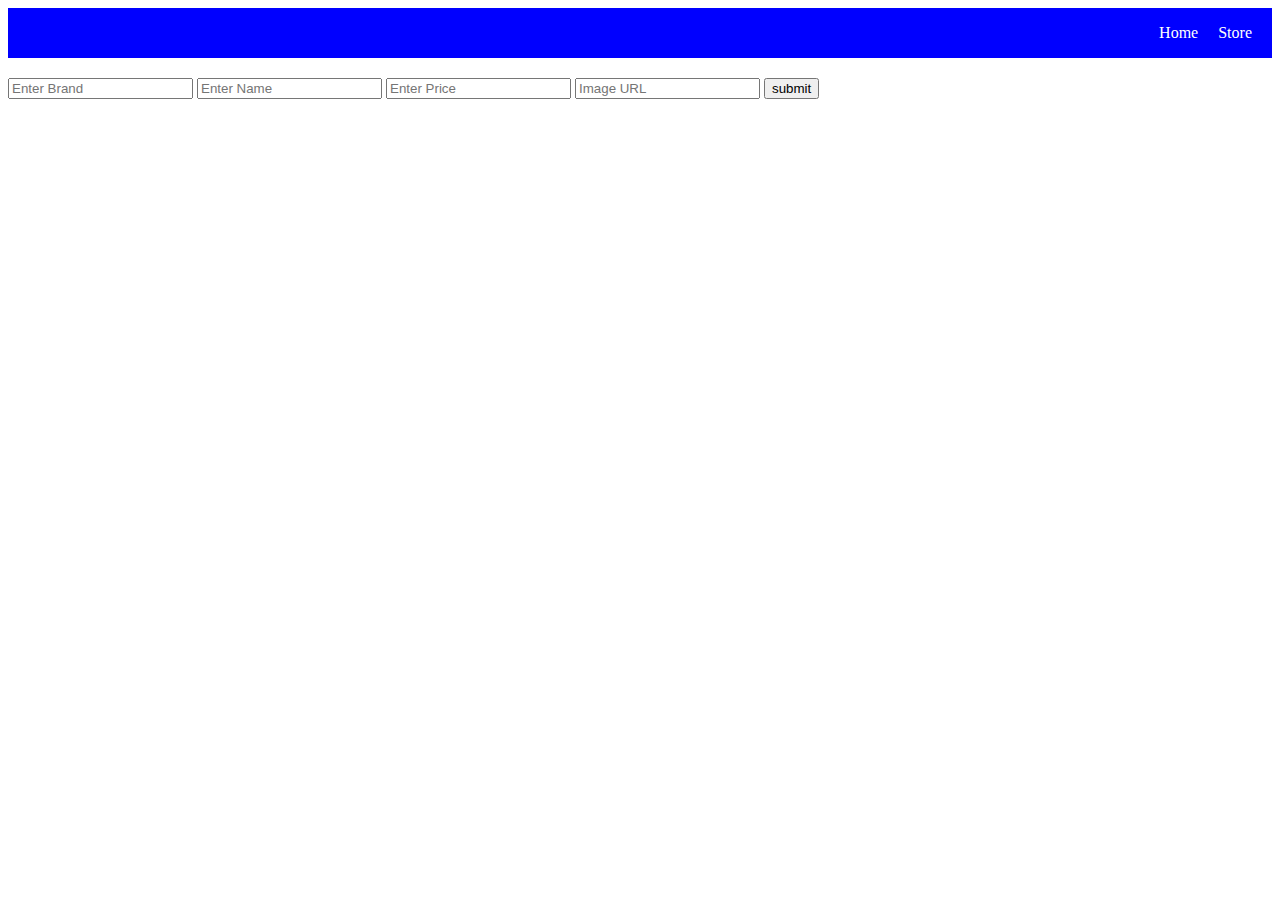
<file: swapnil/js211-c1-template_769205/index.html>
<!DOCTYPE html>
<html lang="en">
  <head>
    <meta charset="UTF-8" />
    <meta http-equiv="X-UA-Compatible" content="IE=edge" />
    <meta name="viewport" content="width=device-width, initial-scale=1.0" />
    <title>Home</title>
    <style>
      #navbar{
        display: flex;
        justify-content: flex-end;
        align-items: center;
        background-color: blue;
        gap: 20px;
        padding-right: 20px;
        height: 50px;
        margin-bottom: 20px;
      }
     #navbar>a{
      color: white;
      text-decoration: none;
     }
    </style>
  </head>
  <body>
    <!-- Navbar id:- "navbar"
link to home page and store page ids:- "home" and "store" respectively.
Input fields id:- 
- Brand name :- "mobile_brand"
- Product name :- "mobile_name"
- price :- "mobile_price"
- image url :- "mobile_image"

Submit button Id:- "submit" -->
<div id="navbar">
  <a href="index.html">Home</a>
  <a href="store.html">Store</a>
</div>
<form action="">
  <input type="text" name="" id="mobile_brand" placeholder="Enter Brand">
  <input type="text" name="" id="mobile_name" placeholder="Enter Name">
  <input type="number" name="" id="mobile_price" placeholder="Enter Price">
  <input type="text" name="" id="mobile_image" placeholder="Image URL">
  <button id="submit">submit</button>
</form>
  </body>
</html>
<script src="./scripts/index.js"></script>
</file>
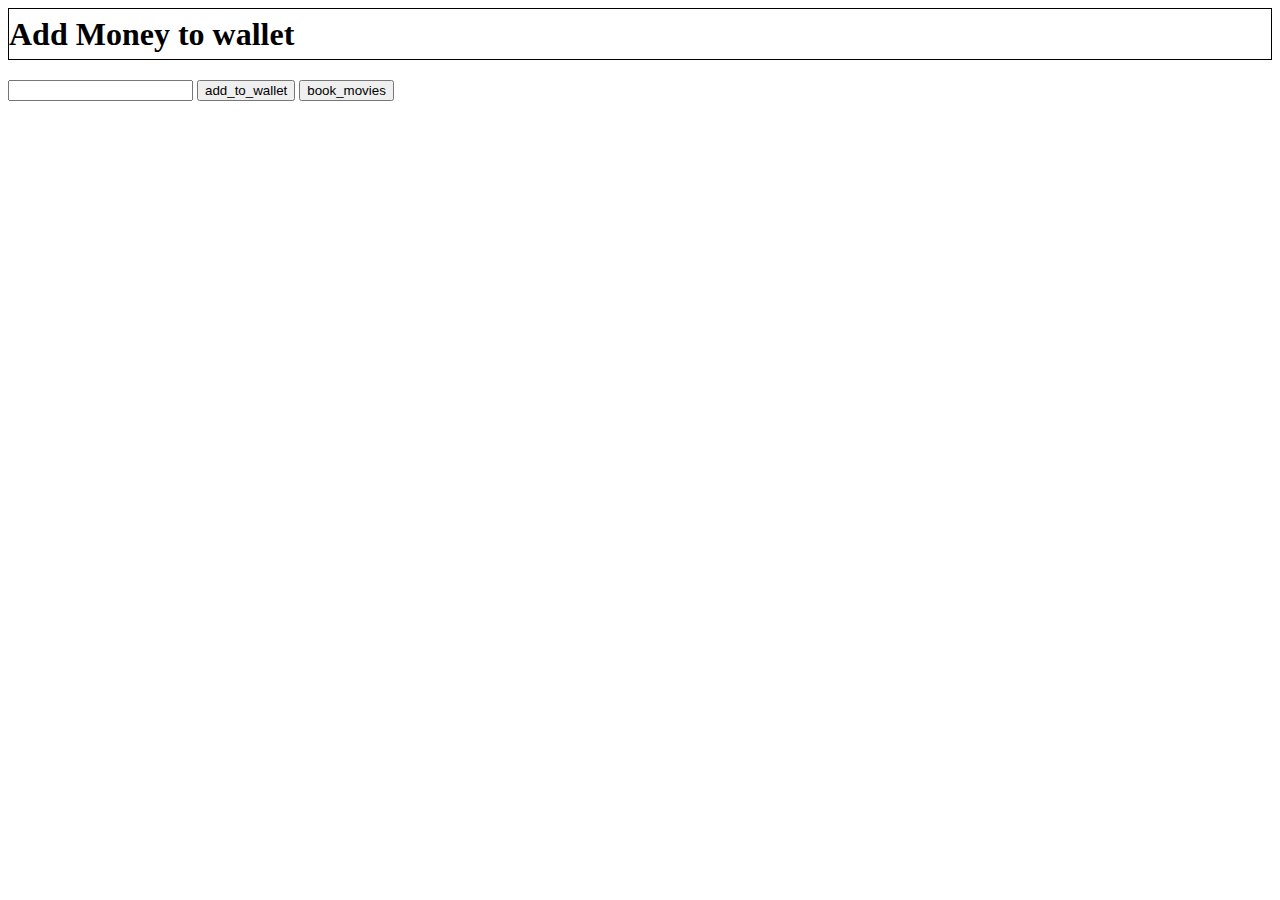
<file: swapnil/movie_app_676269/index.html>
<!DOCTYPE html>
<html lang="en">
  <head>
    <meta charset="UTF-8" />
    <meta http-equiv="X-UA-Compatible" content="IE=edge" />
    <meta name="viewport" content="width=device-width, initial-scale=1.0" />
    <title>Add Amount</title>
    <style>
      #navbar{
        display: flex;
        height: 50px;
        align-items: center;
        justify-content: space-between;
        border: 1px solid black;
        margin-bottom: 20px;
      }
    </style>
  </head>
  <body>
    <div id="navbar">
      <h1>Add Money to wallet</h1>
      <!-- Display the wallet amount here inside h1 tag with id as "wallet". Note only amount, no extra text. Like 500 not Rs 500 -->
      <h1 id="wallet">0</h1>
    </div>
    <div id="add-money">
      <!-- input box for accepting money with id as "amount" -->
      <!-- button with id as "add_to_wallet" -->
      <!-- button with id as "book_movies" to go to movies.html -->
      <input type="number" name="" id="amount">
      <button id="add_to_wallet" onclick="amount()">add_to_wallet </button>
      <button id="book_movies" onclick="book()">book_movies</button>
    </div>
  </body>
</html>
<script src="./scripts/index.js"></script>
</file>
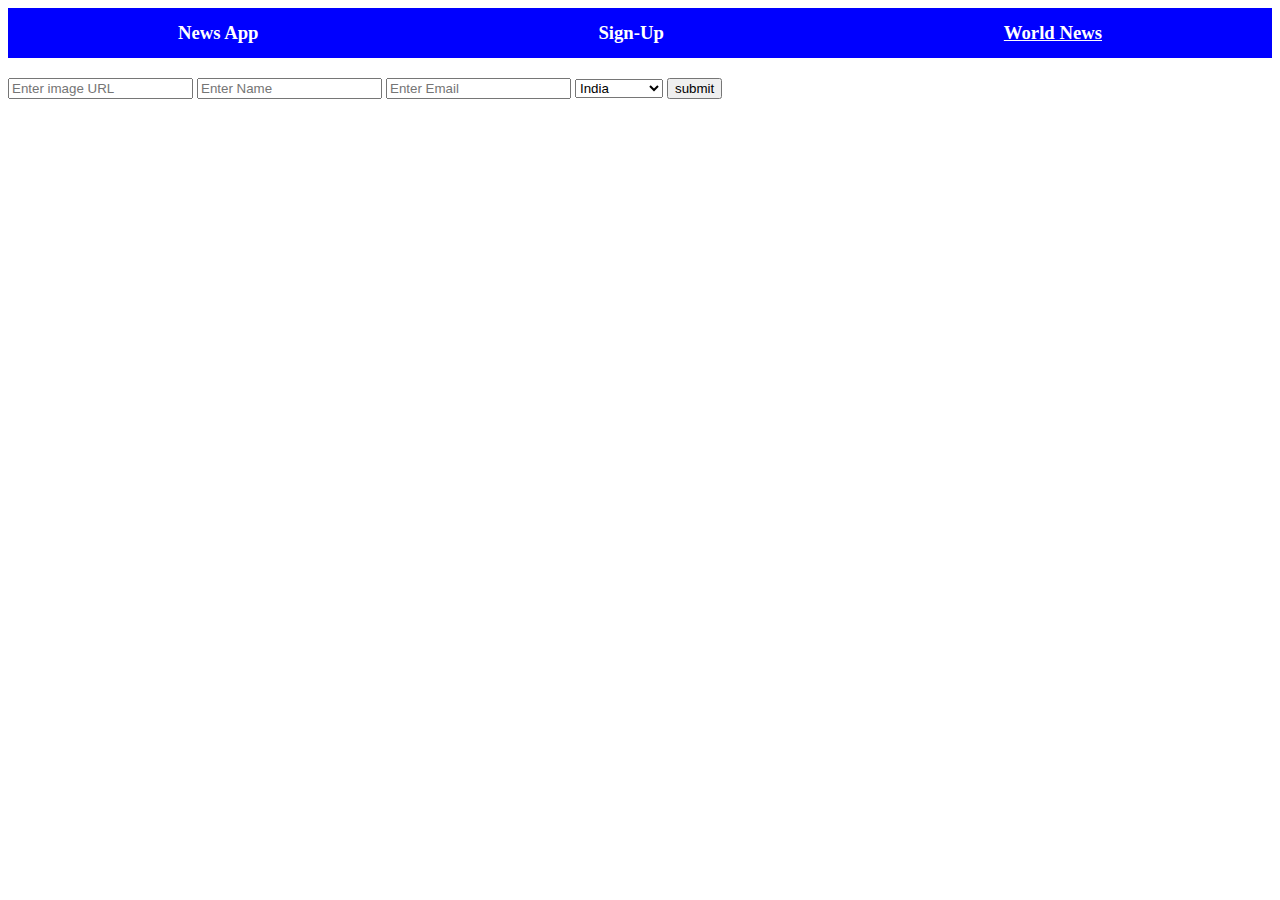
<file: swapnil/news_app_561529/index.html>
<!DOCTYPE html>
<html lang="en">
  <head>
    <meta charset="UTF-8" />
    <meta http-equiv="X-UA-Compatible" content="IE=edge" />
    <meta name="viewport" content="width=device-width, initial-scale=1.0" />
    <title>Home page</title>
    <style>
      #navbar{
        display: flex;
        justify-content: space-around;
        align-items: center;
        background-color: blue;
        color: white;
        margin-bottom: 20px;
        height: 50px;
      }
      #navbar>h3>a{
        color: white;
      }
    </style>
  </head>
  <body>
    <div id="navbar">
      <h3>News App</h3>
      <h3>Sign-Up</h3>
      <h3>
        <a href="worldNews.html">World News</a>
      </h3>
    </div>
    <div id="user-form">
      <!-- Profile Pic, (Id:- user_pic)
           Name, (Id:- user_name)
           Email, (Id:- user_email)
           country, (Id: user_country) >> Dropdown with options "India", "China", "Newzeland", "USA", "UK.  
           ** Submit button will have Id:- "submit". -->
           <form action="">
            <input type="text" name="" id="user_pic" placeholder="Enter image URL">
            <input type="text" name="" id="user_name" placeholder="Enter Name">
            <input type="email" name="" id="user_email" placeholder="Enter Email">
            <select name="" id="user_country">
              <option value="in">India</option>
              <option value="ch">China</option>
              <option value="nz">Newzeland</option>
              <option value="us">USA</option>
              <option value="uk">UK</option>
            </select>
            <button id="submit">submit</button>
           </form>

    </div>
  </body>
</html>
<script src="./scripts/index.js"></script>
</file>
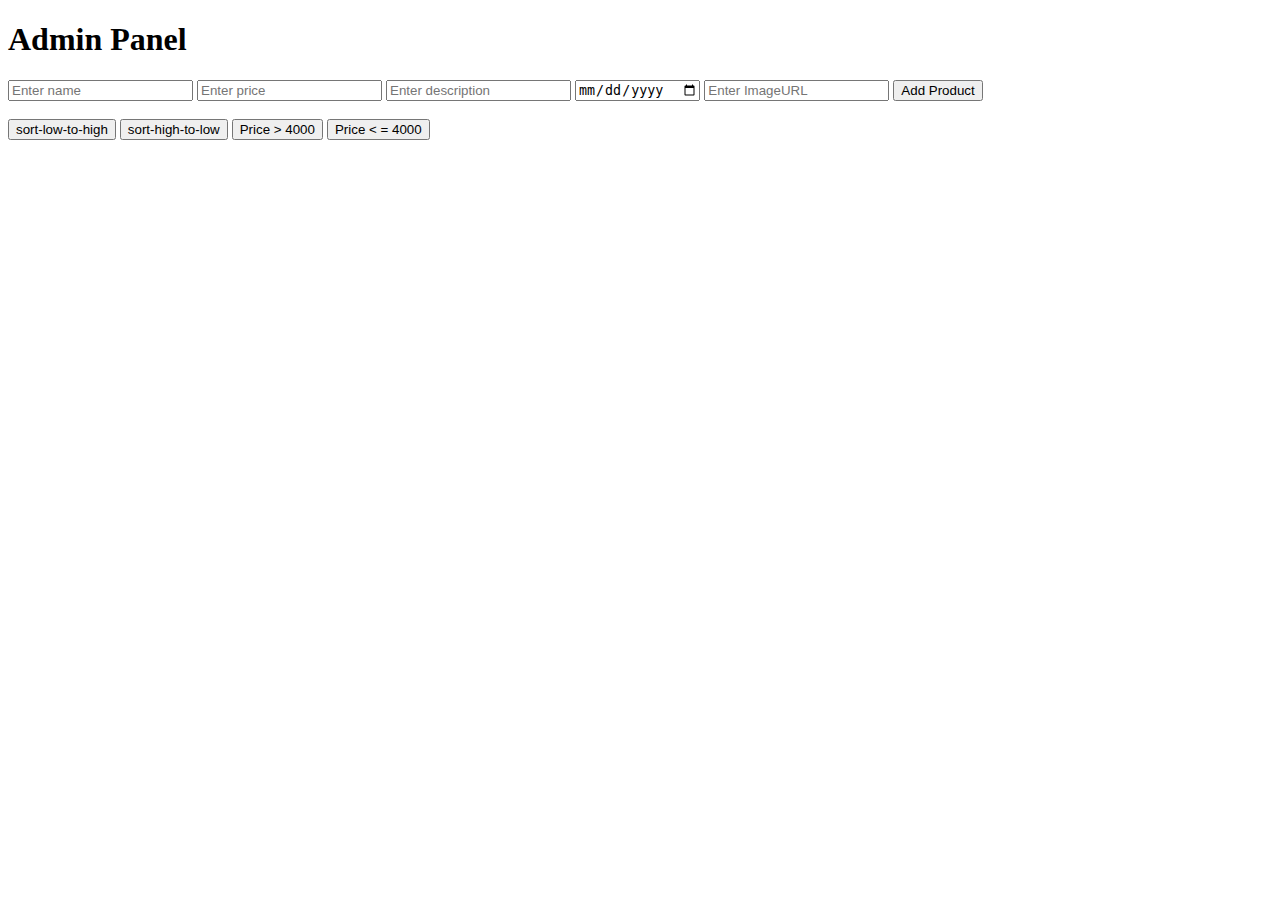
<file: swapnil/inventory_JSON_833483/inventory_JSON/index.html>
<!DOCTYPE html>
<html lang="en">
  <head>
    <meta charset="UTF-8" />
    <meta http-equiv="X-UA-Compatible" content="IE=edge" />
    <meta name="viewport" content="width=device-width, initial-scale=1.0" />
    <link rel="stylesheet" href="style.css" />
    <title>Document</title>
   
  </head>
  <body>
    <div id="navbar">
      <h1>Admin Panel</h1>
    </div>
    <!-- 1. Product form input boxes will have IDs as "name", "price", "description", "delivery" & "image" respectively.
 2. Add Product button ID :- "add_product".
 3. Sort Low to High button ID :- "sort-low-to-high"
 4. Sort High to Low button ID :- "sort-high-to-low"
 5. Price > 4000 button ID :-  "greater-than"
 6. Price < = 4000 button ID :- "less-than"
 7. All the products will be appended inside div with ID :- "container".
 8. Every product card will have class :- "item",
 9. The price in every card will have class :- "product_price" ,
 NOTE:- Show only price amount in number, no extra tesxt should be there.
 10.The delivery in every card will have class :- "product_delivery" 
 11. The remove button will have class :- "remove_item",
 12. The update button will have class :- "update_price" -->
 <form action="">
  <input type="text" name="" id="name" placeholder="Enter name">
  <input type="number" name="" id="price" placeholder="Enter price">
  <input type="text" name="" id="description" placeholder="Enter description">
  <input type="date" name="" id="delivery" placeholder="Enter Date">
  <input type="text" name="" id="image" placeholder="Enter ImageURL">
  <button id="add_product">Add Product</button>
</form> <br>
  <button id="sort-low-to-high" onclick="ltoh()">sort-low-to-high</button>
  <button id="sort-high-to-low" onclick="htol()">sort-high-to-low</button>
  <button id="greater-than" onclick="filterG()">Price > 4000</button>
  <button id="less-than" onclick="filterL()" >Price < = 4000</button> <br><br>
  <div id="container"></div>
  </body>
</html>
<script src="main.js"></script>
</file>
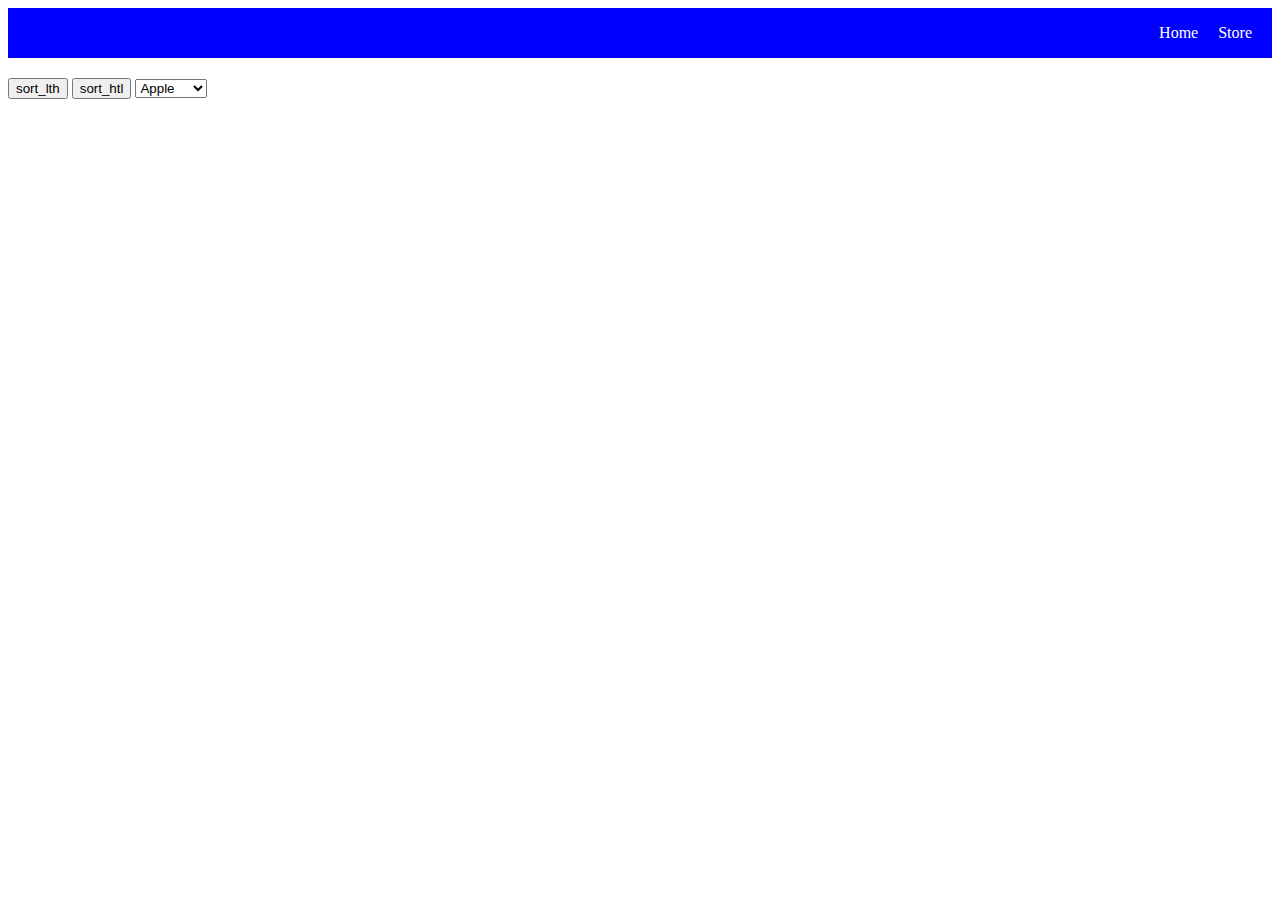
<file: swapnil/js211-c1-template_769205/store.html>
<!DOCTYPE html>
<html lang="en">
  <head>
    <meta charset="UTF-8" />
    <meta http-equiv="X-UA-Compatible" content="IE=edge" />
    <meta name="viewport" content="width=device-width, initial-scale=1.0" />
    <title>Store</title>
    <style>
       #navbar{
        display: flex;
        justify-content: flex-end;
        align-items: center;
        background-color: blue;
        gap: 20px;
        padding-right: 20px;
        height: 50px;
        margin-bottom: 20px;
      }
     #navbar>a{
      color: white;
      text-decoration: none;
     }
     #mobile_list{
      display: grid;
      grid-template-columns: repeat(4,1fr);
      grid-template-rows: repeat(auto,350px);
      gap: 20px;
      width: 90%;
      margin: auto;
      margin-top: 20px;
     }
     #mobile_list>div{
      border: 1px solid black;
     }
     #mobile_list>div>img{
      width: 100%;
      height: 200px;
     }
    </style>
  </head>
  <body>
    <!-- On store page append all mobiles inside div with Id :- "mobile_list",
Each mobile card will have class :- "mobile"
every remove button will have class :- "remove"
Sort from low to high button Id:- "sort_lth"
sort from high to low button Id:- "sort_htl"
select tag fro filtering will have Id:- "select_filter"
Must provide these brands as options :- 
a. apple
b. oneplus
c. nokia 
// Do not add extra text to price, only number should be there as shown below
// Price: 60000 (wrong)
// 60000 (Right)

-->
<div id="navbar">
  <a href="index.html">Home</a>
  <a href="store.html">Store</a>
</div>
<button id="sort_lth" onclick="lth()">sort_lth</button>
<button id="sort_htl" onclick="htl()">sort_htl</button>
<select name="" id="select_filter" onchange="filter()">
  <option value="apple">Apple</option>
  <option value="oneplus">Oneplus</option>
  <option value="nokia">Nokia</option>
</select>
<div id="mobile_list"></div>
  </body>
</html>
<script src="./scripts/store.js"></script>
</file>
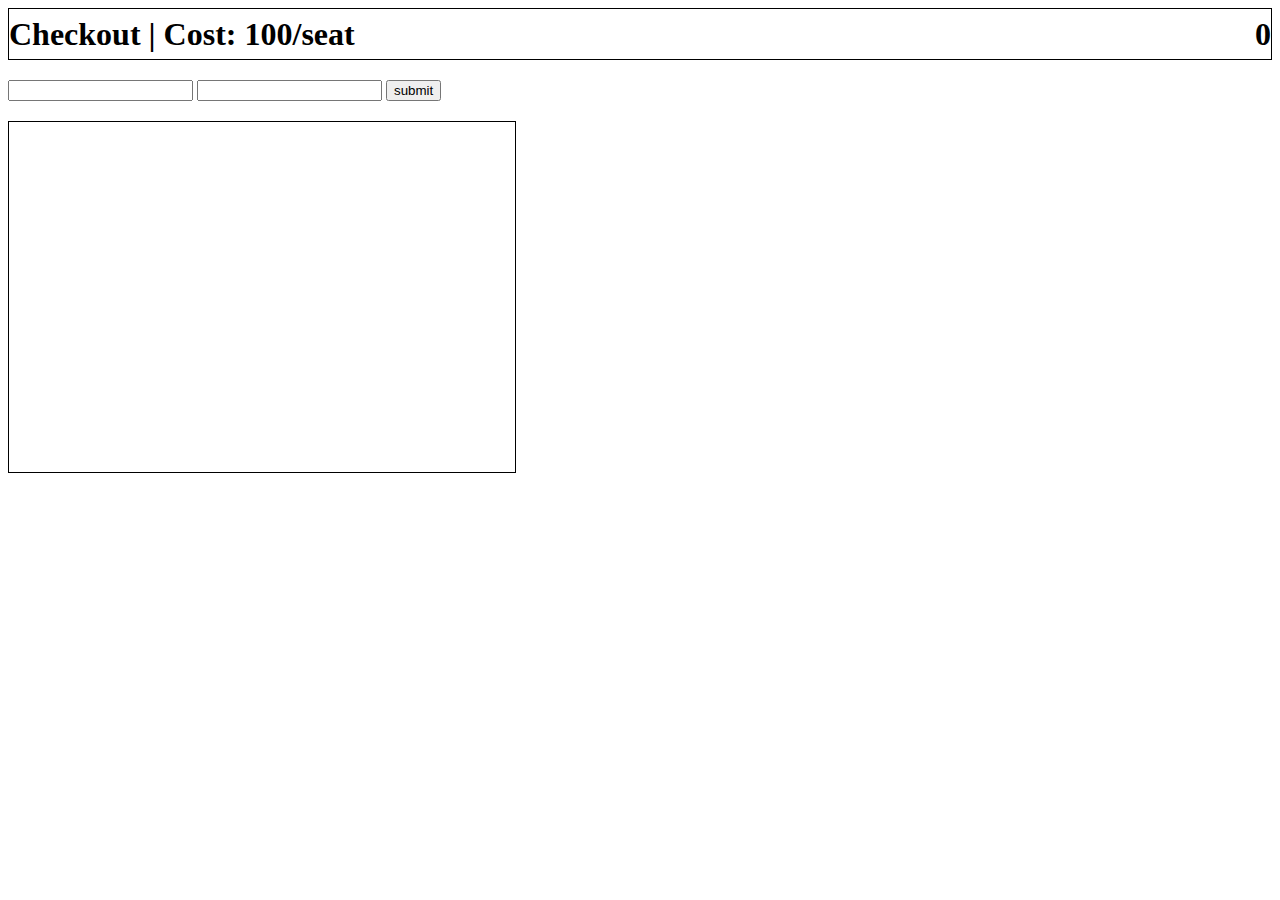
<file: swapnil/movie_app_676269/checkout.html>
<!DOCTYPE html>
<html lang="en">
  <head>
    <meta charset="UTF-8" />
    <meta http-equiv="X-UA-Compatible" content="IE=edge" />
    <meta name="viewport" content="width=device-width, initial-scale=1.0" />
    <title>Checkout</title>
    <style>
    #navbar{
      display: flex;
      height: 50px;
      align-items: center;
      justify-content: space-between;
      border: 1px solid black;
      margin-bottom: 20px;
    }
    #movie{
      width: 40%;
      height: 350px;
      border: 1px solid black;
      margin-top: 20px;
    }
    #movie>img{
      width: 100%;
      height: 300px;
    }
  </style>
  </head>
  <body>
    <div id="navbar">
      <h1>Checkout | Cost: 100/seat</h1>
      <!-- Display the wallet amount here inside h1 tag with id as "wallet". Note only amount, no extra text. Like 500 not Rs 500 -->
      <h1 id="wallet">0</h1>
    </div>
    <div id="user-detail">
      <!-- input field to accept user name with id as "user_name"  -->
      <!-- input field to accept number of seats with id as "number_of_seats"  -->
      <!-- A submit button to confirm booking with id as "confirm"  -->
      <input type="text" name="" id="user_name">
      <input type="number" name="" id="number_of_seats">
      <button id="confirm" onclick="myFun()">submit</button>
    </div>

    <div id="movie">
      <!-- Append the selected movie for booking here -->
      <!-- movie should have title and image  -->
      <!-- It should be the same movie you selected for booking  -->
    </div>
  </body>
</html>
<script src="./scripts/checkout.js"></script>
</file>
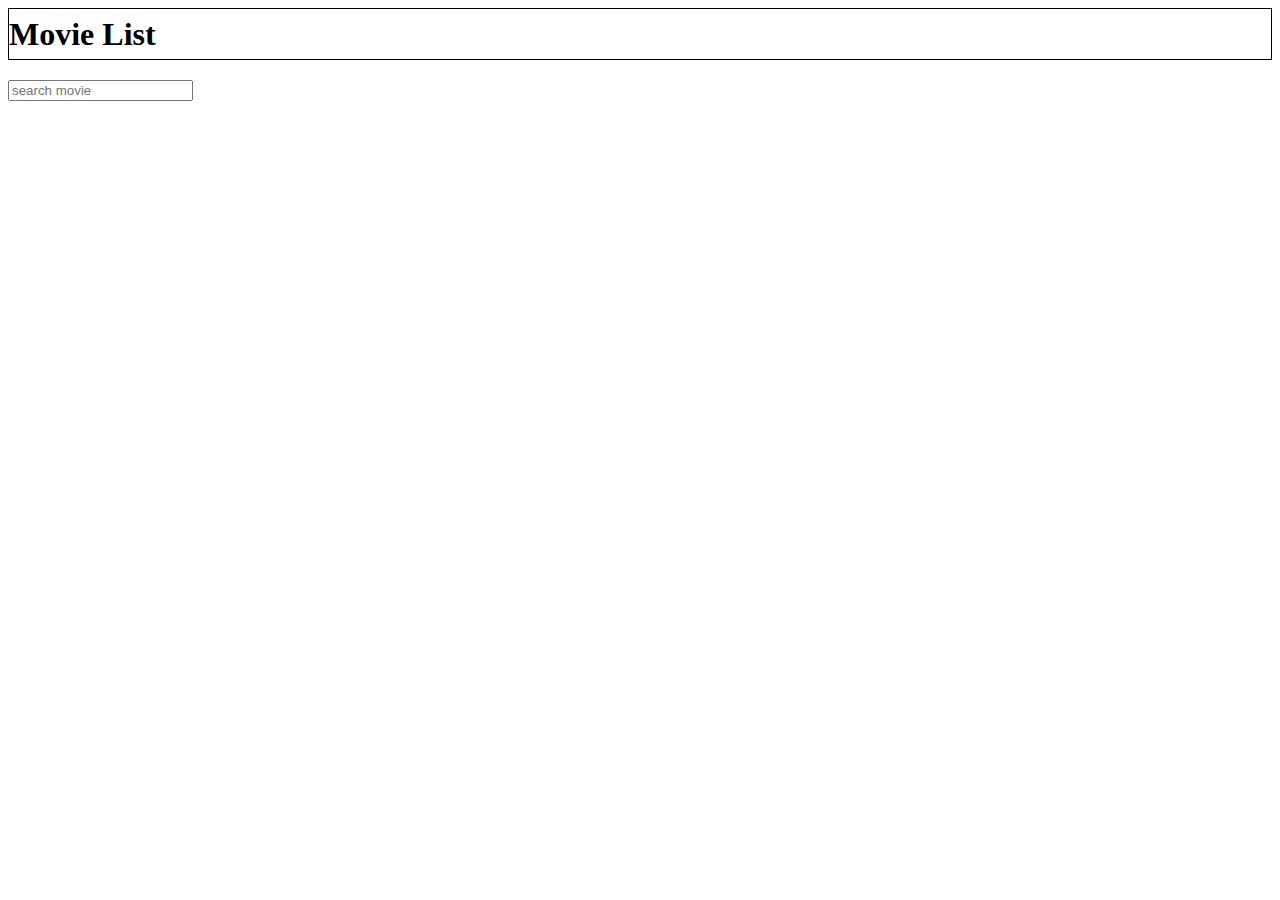
<file: swapnil/movie_app_676269/movies.html>
<!DOCTYPE html>
<html lang="en">
  <head>
    <meta charset="UTF-8" />
    <meta http-equiv="X-UA-Compatible" content="IE=edge" />
    <meta name="viewport" content="width=device-width, initial-scale=1.0" />
    <title>Movies</title>
    <style>
       #navbar{
        display: flex;
        height: 50px;
        align-items: center;
        justify-content: space-between;
        border: 1px solid black;
        margin-bottom: 20px;
      }
      #movies{
        display: grid;
        grid-template-columns: repeat(4,1fr);
        grid-template-rows: repeat(auto,300px);
        gap: 20px;
        width: 90%;
        margin: auto;
        margin-top: 10px;
      }
      #movies>div{
        border: 1px solid black;
      }
      #movies>div>img{
         width: 100%;
         height: 200px;
      }
    </style>
  </head>
  <body>
    <div id="navbar">
      <h1>Movie List</h1>
      <!-- Display the wallet amount here inside h1 tag with id as "wallet". Note only amount, no extra text. Like 500 not Rs 500 -->
      <h1 id="wallet">0</h1>
    </div>
    <div id="search_bar">
      <!-- input box for searching movies with id as "search" -->
      <!-- No button should be there for searching movies, it should search with input  -->
      <input type="search" name="" id="search" onchange="search()" placeholder="search movie">
    </div>

    <div id="movies">
      <!-- Append all searched movies here in grid format -->
      <!-- All the movie cards will have class "movie_tab" -->
      <!-- Every movie card should have image, title and a book now button  -->
      <!-- Book now buttons should have class "book_now"  -->
    </div>
  </body>
</html>
<script src="./scripts/movies.js"></script>
</file>
<file: swapnil/inventory_JSON_833483/inventory_JSON/style.css>
/* Give styling here  */
#container{
    display: grid;
    grid-template-columns: repeat(4,1fr);
    grid-template-rows: repeat(auto,350px);
    width: 90%;
    margin: auto;
    gap: 20px;
  }
  #container>div{
    border: 1px solid black;
  }
  #container>div>img{
    width: 100%;
    height: 250px;
  }
</file>
